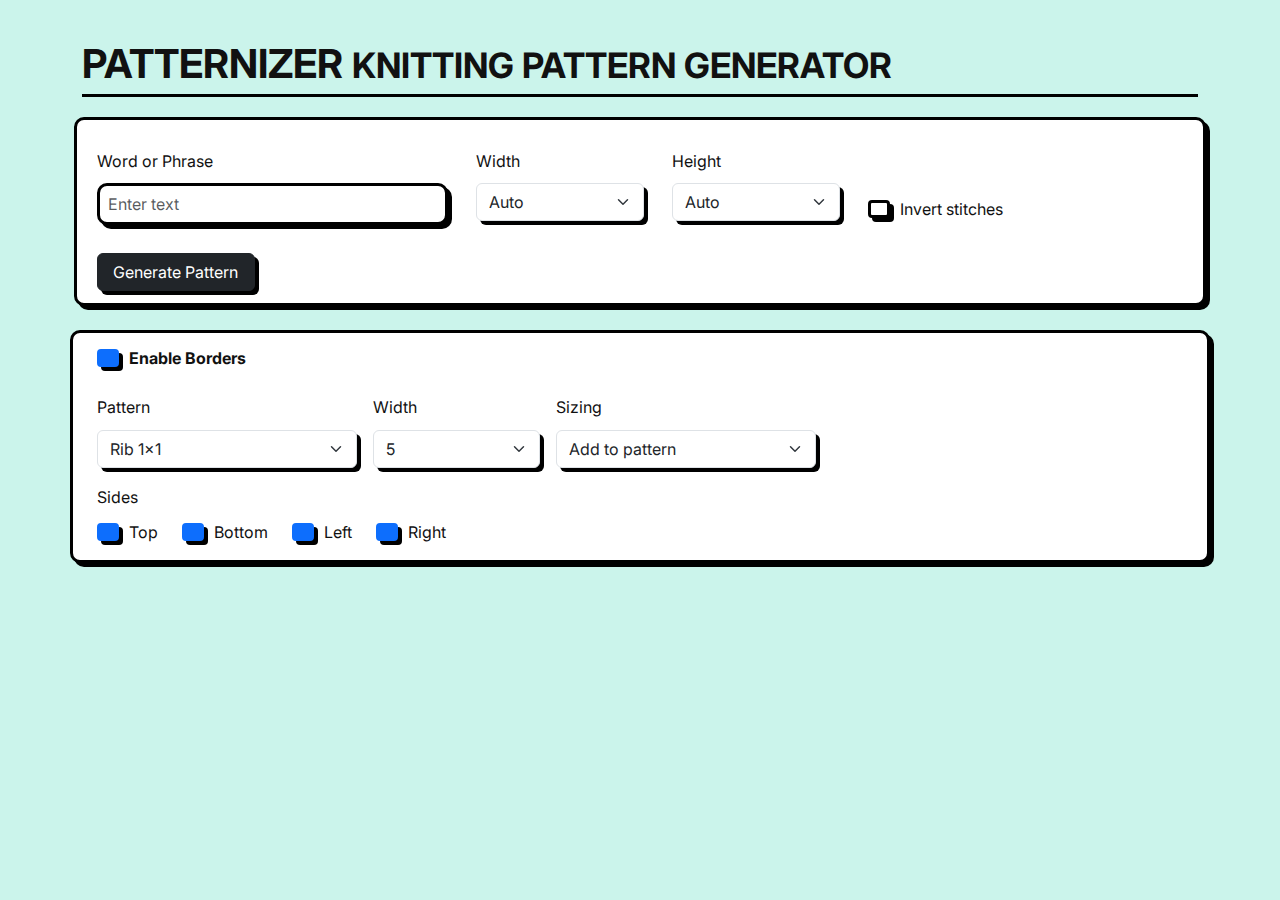
<file: newindex.html>
<!DOCTYPE html>
<html lang="en">
<head>
<meta charset="UTF-8">
<title>Patternizer - Knitting Pattern Generator</title>
<link href="https://cdn.jsdelivr.net/npm/bootstrap@5.3.2/dist/css/bootstrap.min.css" rel="stylesheet">
<link rel="stylesheet" href="newstyles.css">
</head>
<body>
<div class="container">
  <div class="row mb-4">
    <div class="col">
      <h1>Patternizer <span><small>Knitting Pattern Generator</small></span></h1>
    </div>
  </div>
  <div class="row g-3 controls">
    <div class="col-md-4">
      <label class="form-label">Word or Phrase</label>
      <input id="wordInput" type="text" class="form-control" placeholder="Enter text">
    </div>
    <div class="col-md-2">
      <label class="form-label">Width</label>
      <select id="widthPreset" class="form-select">
        <option value="">Auto</option>
        <option value="small">Small</option>
        <option value="medium">Medium</option>
        <option value="large">Large</option>
        <option value="xlarge">XL</option>
      </select>
    </div>
    <div class="col-md-2">
      <label class="form-label">Height</label>
      <select id="heightPreset" class="form-select">
        <option value="">Auto</option>
        <option value="small">Small</option>
        <option value="medium">Medium</option>
        <option value="large">Large</option>
        <option value="xlarge">XL</option>
      </select>
    </div>
    <div class="col-md-2 d-flex align-items-end">
      <div class="form-check">
        <input class="form-check-input" type="checkbox" id="invertToggle">
        <label class="form-check-label">Invert stitches</label>
      </div>
    </div>
    <div class="col-md-2 d-flex align-items-end">
      <button class="btn btn-dark w-100" onclick="generatePattern()">Generate Pattern</button>
    </div>
  </div>
  <div class="row mt-4 controls">
    <div class="col-12 mb-2">
      <div class="form-check">
        <input class="form-check-input" type="checkbox" id="borderEnable" checked>
        <label class="form-check-label fw-bold">Enable Borders</label>
      </div>
    </div>
    <div id="borderControls">
      <div class="row g-3">
        <div class="col-md-3">
          <label class="form-label">Pattern</label>
          <select id="borderPattern" class="form-select">
            <option value="rib" selected>Rib 1×1</option>
            <option value="garter">Garter</option>
            <option value="seed">Seed</option>
            <option value="moss">Moss</option>
          </select>
        </div>

        <div class="col-md-2">
          <label class="form-label">Width</label>
          <select id="borderWidth" class="form-select">
            <option value="1">1</option>
            <option value="2">2</option>
            <option value="3">3</option>
            <option value="5" selected>5</option>
            <option value="8">8</option>
            <option value="10">10</option>
          </select>
        </div>

        <div class="col-md-3">
          <label class="form-label">Sizing</label>
          <select id="borderSizing" class="form-select">
            <option value="expand" selected>Add to pattern</option>
            <option value="consume">Eat into pattern</option>
          </select>
        </div>
      </div>
      <div class="row mt-3">
        <div class="col-12">
          <label class="form-label">Sides</label>
        </div>
        <div class="col-auto">
          <div class="form-check">
            <input class="form-check-input" type="checkbox" id="borderTop" checked>
            <label class="form-check-label">Top</label>
          </div>
        </div>
        <div class="col-auto">
          <div class="form-check">
            <input class="form-check-input" type="checkbox" id="borderBottom" checked>
            <label class="form-check-label">Bottom</label>
          </div>
        </div>
        <div class="col-auto">
          <div class="form-check">
            <input class="form-check-input" type="checkbox" id="borderLeft" checked>
            <label class="form-check-label">Left</label>
          </div>
        </div>
        <div class="col-auto">
          <div class="form-check">
            <input class="form-check-input" type="checkbox" id="borderRight" checked>
            <label class="form-check-label">Right</label>
          </div>
        </div>
      </div>
    </div>
  </div>
  <div class="row mt-3">
    <div class="col">
      <div id="warning"></div>
    </div>
  </div>
  <div class="row mt-4" id="instructions-row">
    <div class="col">
      <h2>Instructions</h2>
      <div id="instructions"></div>
    </div>
  </div>
  <div class="row mt-4" id="patternOutput-row">
    <div class="col">
      <h2>Pattern Chart</h2>
      <div id="patternOutput" class="pattern-chart"></div>
    </div>
  </div>
  <div class="row mt-3" id="notes-row">
    <div class="col">
        <h2>Notes</h2>
      <div id="notes"></div>
    </div>
  </div>
</div>
<canvas id="hiddenCanvas" style="display:none;"></canvas>
<script src="newscript.js"></script>

<script>
document.addEventListener("DOMContentLoaded", () => {
  const enable = document.getElementById("borderEnable");
  const controls = document.getElementById("borderControls");
  function updateBorderUI() {
    controls.style.display = enable.checked ? "block" : "none";
  }
  enable.addEventListener("change", updateBorderUI);
  updateBorderUI();
});
</script>

</body>
</html>
</file>
<file: newstyles.css>
@import url('https://fonts.googleapis.com/css2?family=Inter:wght@400;700&display=swap');

:root {
  --border-thickness: 3px;
  --shadow-offset: 4px;
  --bg-main: #cbf4eb;
  --bg-panel: #ffef62;
  --text-main: #111;
  --accent: #f38c8c;
}

body {
  font-family: 'Inter', sans-serif;
  background: var(--bg-main);
  color: var(--text-main);
  padding: 40px;
  font-size: 16px;
  line-height: 1.7;
}

 h1, h2 {
  font-weight: 700;
  text-transform: uppercase;
  border-bottom: var(--border-thickness) solid #000;
  padding-bottom: 6px;
  margin-bottom: 12px;
}

.controls {
  display: flex;
  flex-wrap: wrap;
  gap: 12px;
  background: #fff;
  border: var(--border-thickness) solid #000;
  border-radius:10px;
  box-shadow: var(--shadow-offset) var(--shadow-offset) 0 #000;
  padding: 12px;
}

input, select, button {
    font-family: monospace;
    font-size: 16px;
    padding: 8px 10px;
    margin-right: 10px;
    border: 2px solid black;
}

select, input[type="text"], input[type="checkbox"] {
  border: var(--border-thickness) solid #000;
  border-radius:10px;
  background: #fff;
  box-shadow: var(--shadow-offset) var(--shadow-offset) 0 #000;
  padding: 6px 8px;
  font-family: inherit;
  font-size: 1rem;
}

button {
  background: var(--accent);
  color: #fff;
  border: var(--border-thickness) solid #000;
  border-radius:10px;
  box-shadow: var(--shadow-offset) var(--shadow-offset) 0 #000;
  padding: 10px 16px;
  font-weight: 700;
  cursor: pointer;
  transition: transform 0.1s ease;
}

button:hover {
  transform: translate(2px, 2px);
  box-shadow: 2px 2px 0 #000;
}

.warning {
  background: #fff;
  border: var(--border-thickness) solid #000;
  box-shadow: var(--shadow-offset) var(--shadow-offset) 0 #000;
  padding: 10px;
  color: #000;
  font-weight: 700;
}

#instructions-row, #patternOutput-row, #notes-row {
  display: none;
}

#instructions {
    background: white;
    border: 3px solid black;
    padding: 25px;
    box-shadow: 6px 6px 0px black;

    line-height: 1.9;
    font-size: 18px;
}

#instructions div {
    margin-bottom: 6px;
}

.rowlabel {
    font-weight: bold;
}

#patternOutput {
    background: white;
    border: 3px solid black;
    padding: 25px;

    font-size: 20px;
    line-height: 1.3;

    overflow-x: auto;

    box-shadow: 6px 6px 0px black;
}

.k {
    color: #1565c0;
    font-weight: bold;
}

.p {
    color: #2e7d32;
    font-weight: bold;
}

.row-chip {
    display: inline-block;
    width: 10px;
    height: 10px;
    margin-right: 8px;
    border: 2px solid black;
}

.chip-rs {
    background: #ffe066;
}

.chip-ws {
    background: #7ed957;
}

#notes {
    margin-top: 15px;
    font-size: 14px;
    color: #444;
}

@media (max-width: 700px) {
    body {
        padding: 20px;
    }
    #patternOutput {
        font-size: 16px;
    }
    #instructions {
        font-size: 16px;
    }

}
</file>
